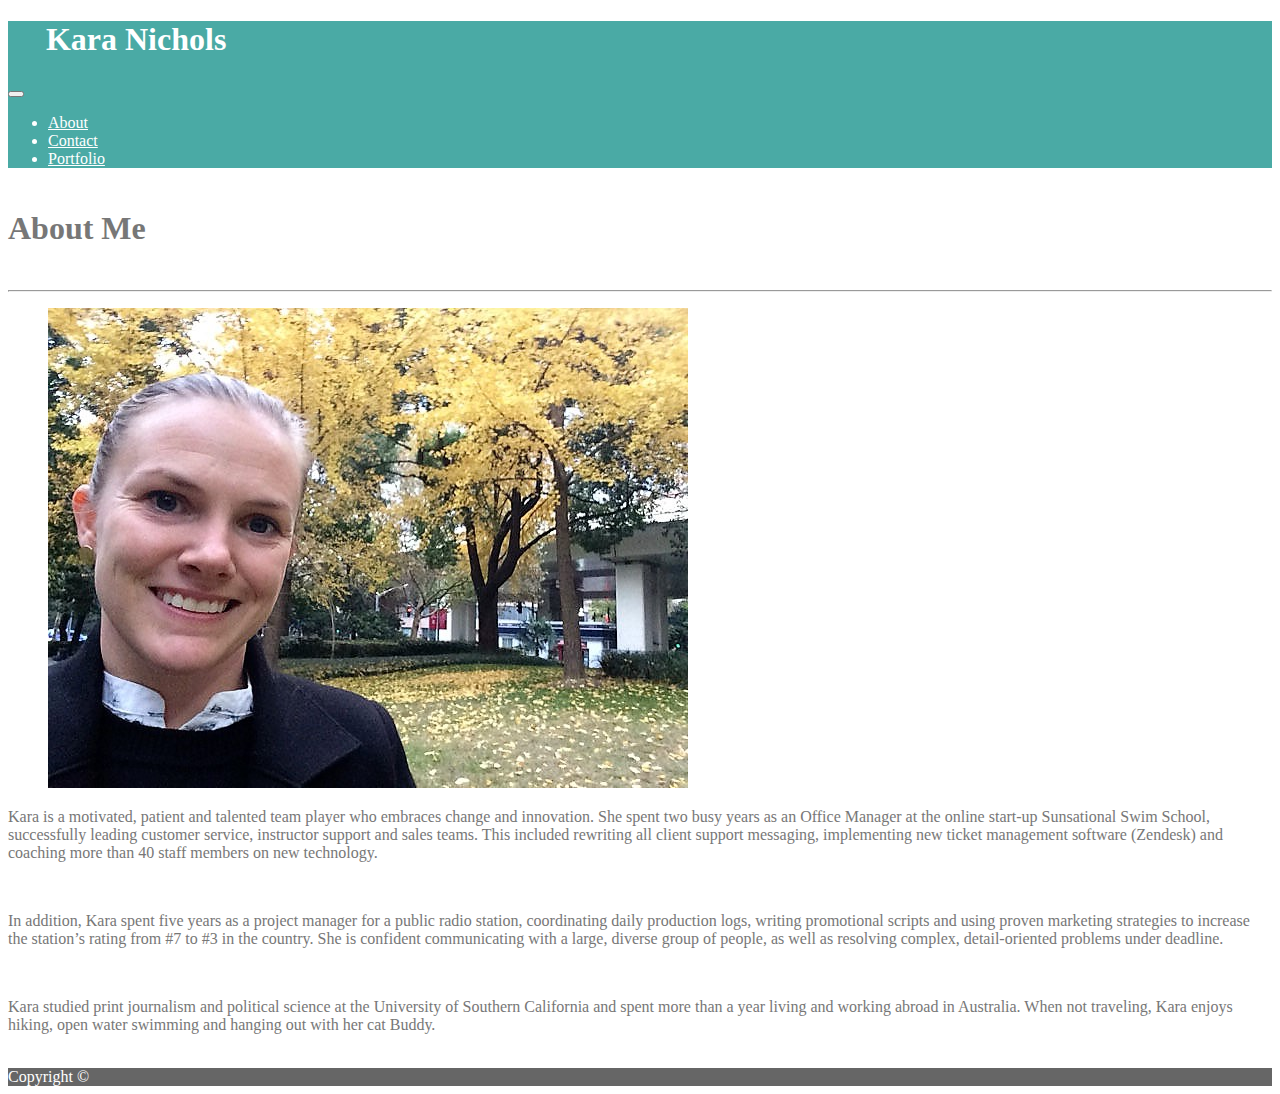
<file: index.html>
<!DOCTYPE html>
<html lang="en">
   <head>
       <meta charset="utf-8" />
       <meta http-equiv="X-UA-Compatible" content="IE=edge">
       <title>Kara Nichols</title>
       <meta name="viewport" content="width=device-width, initial-scale=1">
       <link rel="stylesheet" href="https://stackpath.bootstrapcdn.com/bootstrap/4.1.3/css/bootstrap.min.css" integrity="sha384-MCw98/SFnGE8fJT3GXwEOngsV7Zt27NXFoaoApmYm81iuXoPkFOJwJ8ERdknLPMO" crossorigin="anonymous">
       <link rel="stylesheet" type="text/css" media="screen" href="assets/style.css"/>
    </head>

<body>

  <div class="container-fluid">
    <header>

        <nav class="navbar navbar-expand-lg row">
            <div class="col-9">
            <h1 class="navbar-brand" href="#">Kara Nichols</h1>
            </div>
            <button class="navbar-toggler" type="button" data-toggle="collapse" data-target="#navbarTogglerDemo02" aria-controls="navbarTogglerDemo02" aria-expanded="false" aria-label="Toggle navigation">
              <span class="navbar-toggler-icon rounded"></span>
            </button>
          
            <div class="collapse navbar-collapse col-3" id="navbarTogglerDemo02">
              <ul class="navbar-nav mr-auto mt-2 mt-lg-0">
                <li class="nav-item">
                  <a class="nav-link" href="index.html">About</a>
                </li>
                <li class="nav-item">
                  <a class="nav-link" href="contact.html">Contact</a>
                </li>
                <li class="nav-item">
                  <a class="nav-link" href="portfolio.html">Portfolio</a>
                </li>
              </ul>
            </div>
          
          </nav>

   </header>
  
   <div class="wrapper mt-2">

        <section class="AboutMe">

            <h4 class="title display-4 text-center">About Me</h4>

            <hr/>

        <div class="row">
       
            <div class="col-12 col-lg-5">

            <figure>
                <img src="assets/KaraNicholsPhoto2017.jpg" class="img-fluid rounded mx-auto d-block" style="max-width: 100%; height: auto;" alt="Responsive image">
            </figure>

            </div>

            <div class="col-12 col-lg-7">

                <p class="mb-0">Kara is a motivated, patient and talented team player who embraces change and innovation. She spent two busy years as an Office Manager at the online start-up Sunsational Swim School, successfully leading customer service, instructor support and sales teams. This included rewriting all client support messaging, implementing new ticket management software (Zendesk) and coaching more than 40 staff members on new technology. </p><br>
                <p class="mb-0">In addition, Kara spent five years as a project manager for a public radio station, coordinating daily production logs, writing promotional scripts and using proven marketing strategies to increase the station’s rating from #7 to #3 in the country. She is confident communicating with a large, diverse group of people, as well as resolving complex, detail-oriented problems under deadline.</p><br>
                <p class="mb-0">Kara studied print journalism and political science at the University of Southern California and spent more than a year living and working abroad in Australia. When not traveling, Kara enjoys hiking, open water swimming and hanging out with her cat Buddy.</p><br>
            
            </div>

        </div>

   </section>

   </div>

   </div>

   <nav class="navbar">
    <a class="navbar mx-auto small">Copyright ©</a>
  </nav>

  <script src="https://code.jquery.com/jquery-3.3.1.slim.min.js" integrity="sha384-q8i/X+965DzO0rT7abK41JStQIAqVgRVzpbzo5smXKp4YfRvH+8abtTE1Pi6jizo" crossorigin="anonymous"></script>
  <script src="https://cdnjs.cloudflare.com/ajax/libs/popper.js/1.14.3/umd/popper.min.js" integrity="sha384-ZMP7rVo3mIykV+2+9J3UJ46jBk0WLaUAdn689aCwoqbBJiSnjAK/l8WvCWPIPm49" crossorigin="anonymous"></script>
  <script src="https://stackpath.bootstrapcdn.com/bootstrap/4.1.3/js/bootstrap.min.js" integrity="sha384-ChfqqxuZUCnJSK3+MXmPNIyE6ZbWh2IMqE241rYiqJxyMiZ6OW/JmZQ5stwEULTy" crossorigin="anonymous"></script>

</body>
</html>
</file>
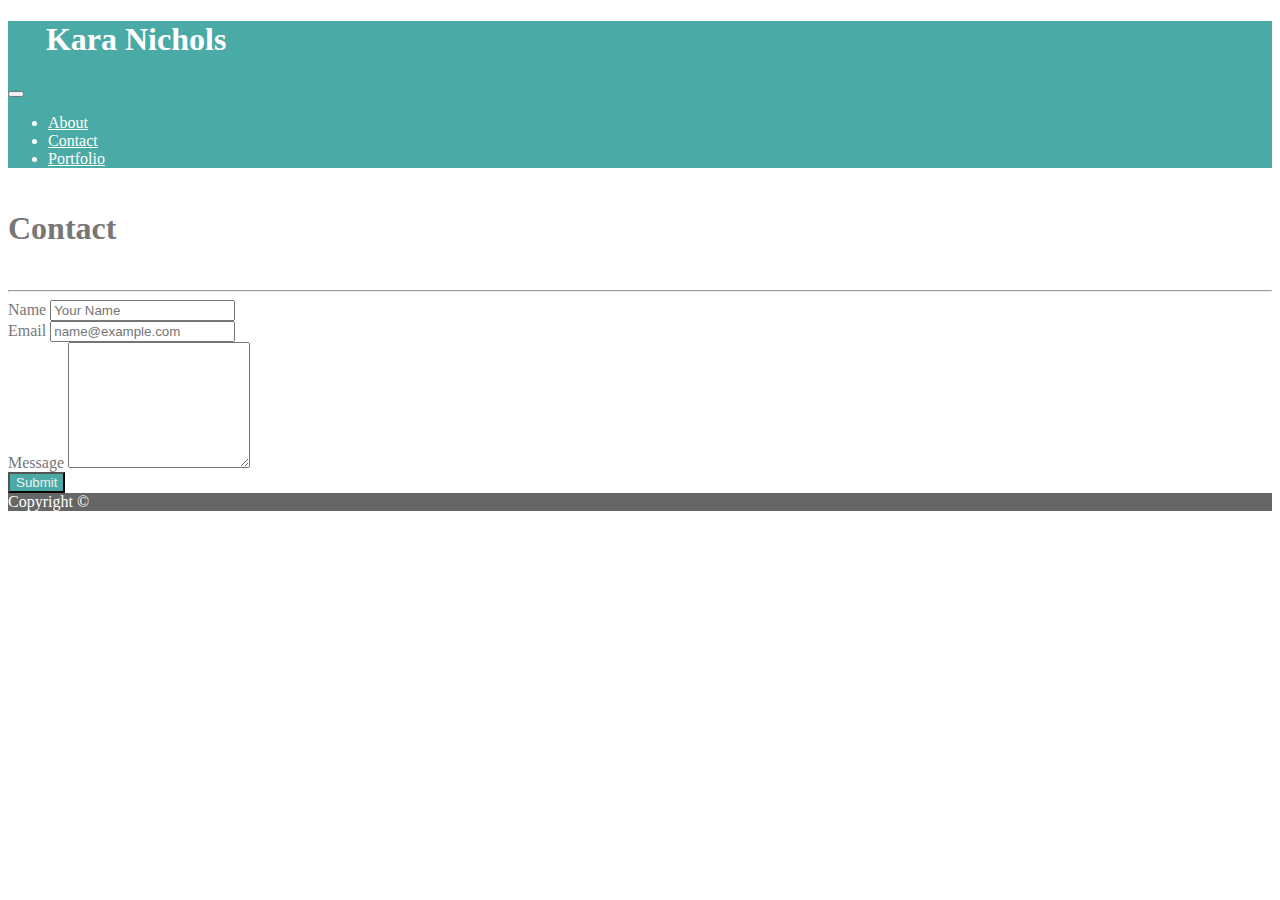
<file: contact.html>
<!DOCTYPE html>
<html lang="en">
   <head>
       <meta charset="utf-8" />
       <meta http-equiv="X-UA-Compatible" content="IE=edge">
       <title>Kara Nichols</title>
       <meta name="viewport" content="width=device-width, initial-scale=1">
       <link rel="stylesheet" href="https://stackpath.bootstrapcdn.com/bootstrap/4.1.3/css/bootstrap.min.css" integrity="sha384-MCw98/SFnGE8fJT3GXwEOngsV7Zt27NXFoaoApmYm81iuXoPkFOJwJ8ERdknLPMO" crossorigin="anonymous">
       <link rel="stylesheet" type="text/css" media="screen" href="assets/style.css"/>
    </head>

<body>

    <div class="container-fluid">

        <header> 

        <nav class="navbar navbar-expand-lg row">
            <div class="col-9">
            <h1 class="navbar-brand" href="#">Kara Nichols</h1>
            </div>
            <button class="navbar-toggler" type="button" data-toggle="collapse" data-target="#navbarTogglerDemo02" aria-controls="navbarTogglerDemo02" aria-expanded="false" aria-label="Toggle navigation">
              <span class="navbar-toggler-icon"></span>
            </button>
          
            <div class="collapse navbar-collapse col-3" id="navbarTogglerDemo02">
              <ul class="navbar-nav mr-auto mt-2 mt-lg-0">
                <li class="nav-item">
                  <a class="nav-link" href="index.html">About</a>
                </li>
                <li class="nav-item">
                  <a class="nav-link" href="contact.html">Contact</a>
                </li>
                <li class="nav-item">
                  <a class="nav-link" href="portfolio.html">Portfolio</a>
                </li>
              </ul>
            </div>
          
        </nav>

        </header>
  
   <div class="wrapper mt-2">

   <main class="contactform">
      
       <section>
      
           <h4 class="title display-4 text-center">Contact</h4>

           <hr/>

           <form>

                <div class="form-group">
                <div class="col-12 col-md-4">
                    <label for="exampleFormControlInput1">Name</label>
                        <input type="text" class="form-control" id="exampleFormControlInput1" placeholder="Your Name">
                </div>
                </div>

                <div class="form-group">
                <div class="col-12 col-md-4">
                    <label for="exampleFormControlInput1">Email</label>
                        <input type="email" class="form-control" id="exampleFormControlInput1" placeholder="name@example.com">
                </div>
                </div>
              
                <div class="form-group">
                <div class="col-12 col-md-8">
                    <label for="exampleFormControlTextarea1">Message</label>
                        <textarea class="form-control" id="exampleFormControlTextarea1" rows="8"></textarea>
                </div>
                </div>

                <div class="form-group">
                <div class="col-12">
                    <button type="button" class="btn">Submit</button>
                </div>
                </div>

           </form>

       </section>
               
   </main>

   </div>

   </div>

    <nav class="navbar">
        <a class="navbar mx-auto small">Copyright ©</a>
    </nav>

  <script src="https://code.jquery.com/jquery-3.3.1.slim.min.js" integrity="sha384-q8i/X+965DzO0rT7abK41JStQIAqVgRVzpbzo5smXKp4YfRvH+8abtTE1Pi6jizo" crossorigin="anonymous"></script>
  <script src="https://cdnjs.cloudflare.com/ajax/libs/popper.js/1.14.3/umd/popper.min.js" integrity="sha384-ZMP7rVo3mIykV+2+9J3UJ46jBk0WLaUAdn689aCwoqbBJiSnjAK/l8WvCWPIPm49" crossorigin="anonymous"></script>
  <script src="https://stackpath.bootstrapcdn.com/bootstrap/4.1.3/js/bootstrap.min.js" integrity="sha384-ChfqqxuZUCnJSK3+MXmPNIyE6ZbWh2IMqE241rYiqJxyMiZ6OW/JmZQ5stwEULTy" crossorigin="anonymous"></script>
  
</body>
</html>
</file>
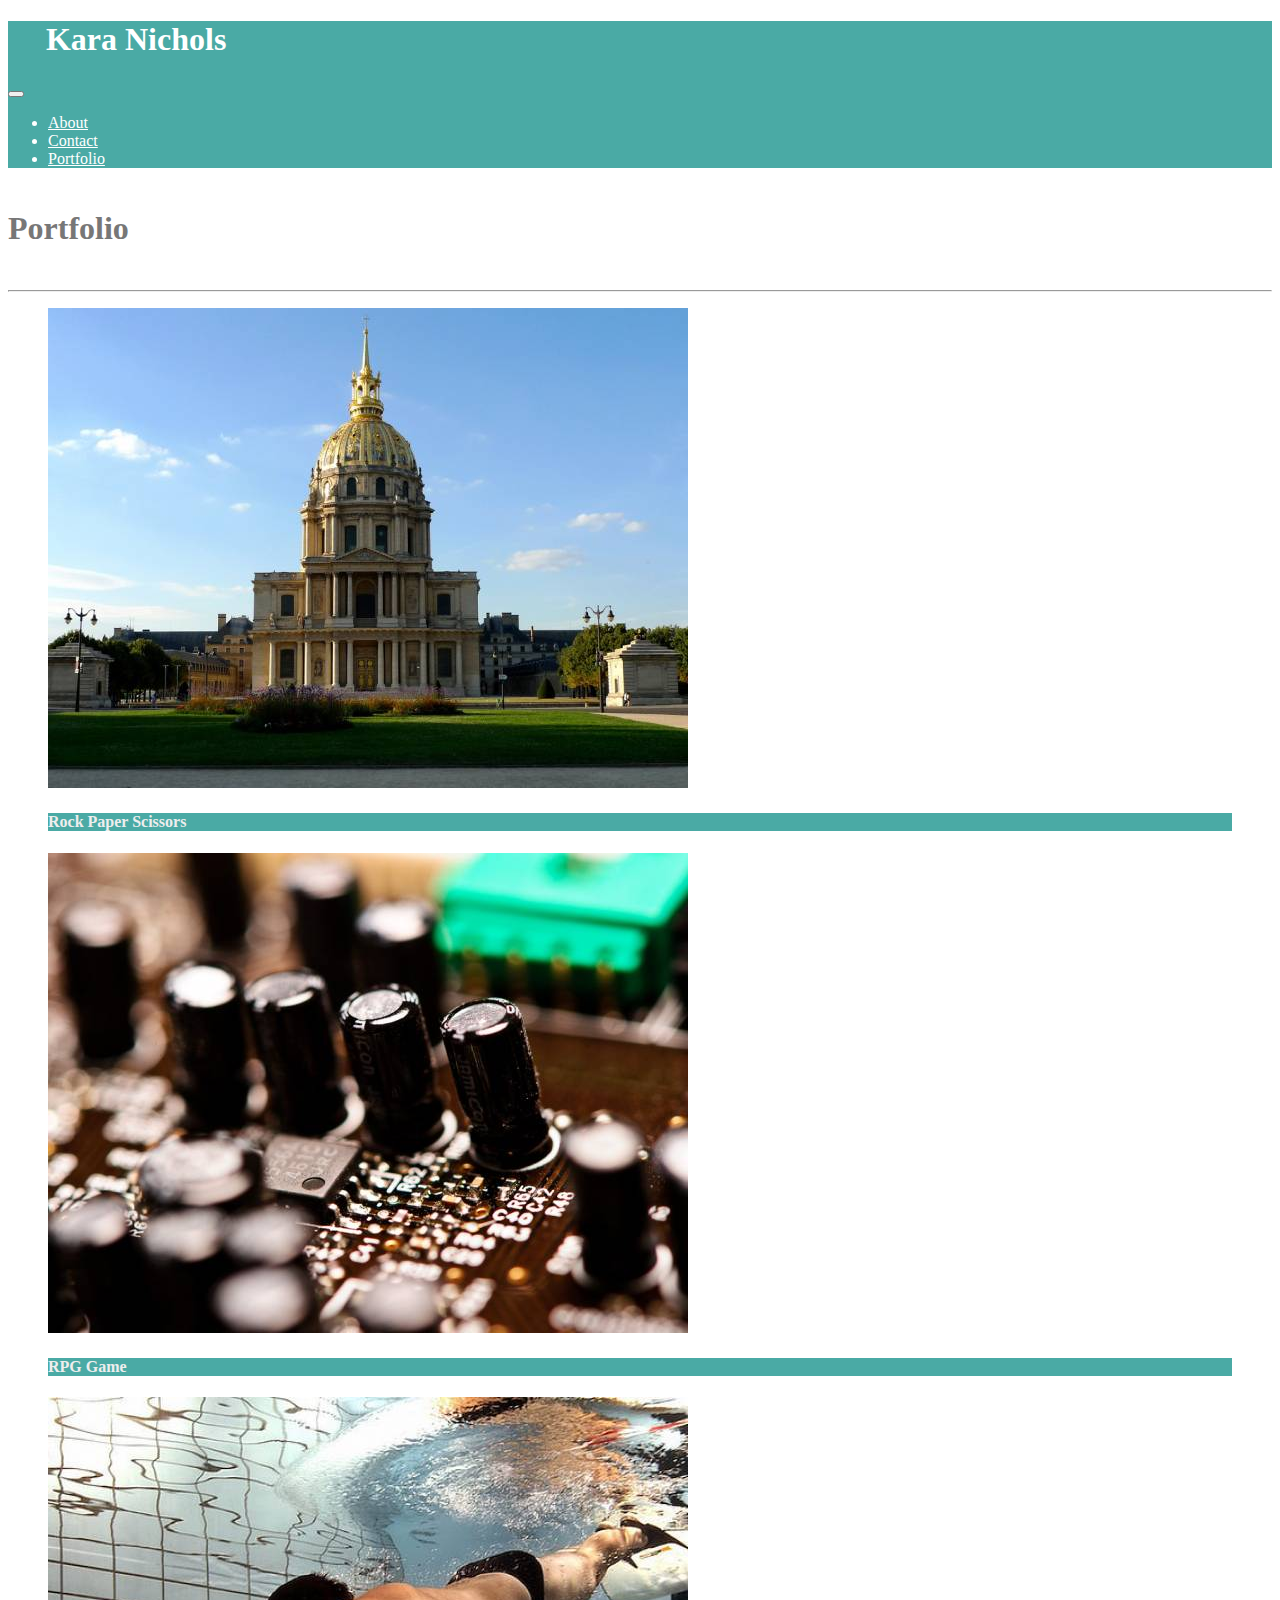
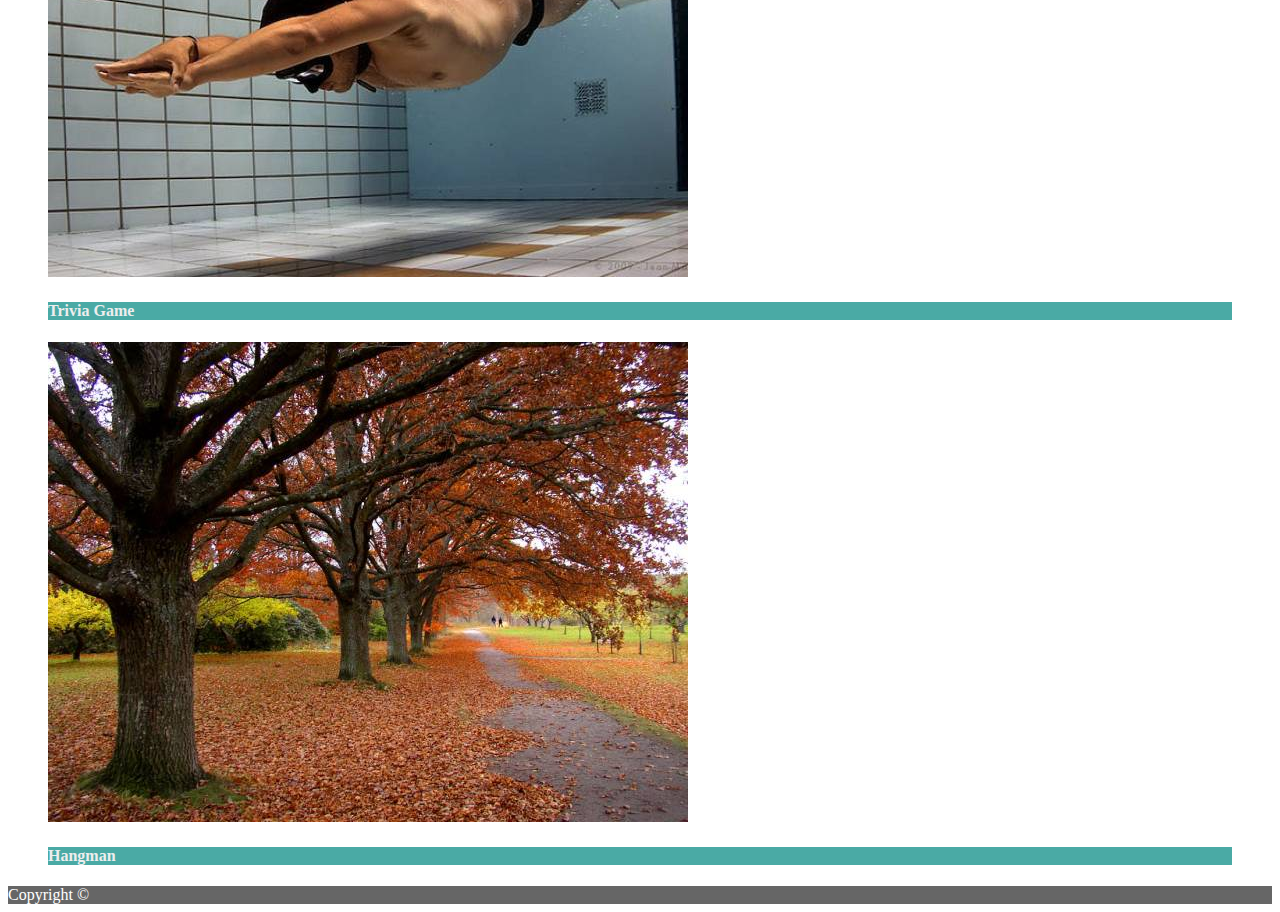
<file: portfolio.html>
<!DOCTYPE html>
<html lang="en">
   <head>
       <meta charset="utf-8" />
       <meta http-equiv="X-UA-Compatible" content="IE=edge">
       <title>Kara Nichols</title>
       <meta name="viewport" content="width=device-width, initial-scale=1">
       <link rel="stylesheet" href="https://stackpath.bootstrapcdn.com/bootstrap/4.1.3/css/bootstrap.min.css" integrity="sha384-MCw98/SFnGE8fJT3GXwEOngsV7Zt27NXFoaoApmYm81iuXoPkFOJwJ8ERdknLPMO" crossorigin="anonymous">
       <link rel="stylesheet" type="text/css" media="screen" href="assets/style.css"/>
    </head>
  
<body>

    <div class="container-fluid">
        
        <header>
            
            <nav class="navbar navbar-expand-lg row">
                        
                <div class="col-9">
                    <h1 class="navbar-brand" href="#">Kara Nichols</h1>
                </div>
                
                <button class="navbar-toggler" type="button" data-toggle="collapse" data-target="#navbarTogglerDemo02" aria-controls="navbarTogglerDemo02" aria-expanded="false" aria-label="Toggle navigation">
                    <span class="navbar-toggler-icon"></span>
                </button>
                      
                <div class="collapse navbar-collapse col-3" id="navbarTogglerDemo02">
                    <ul class="navbar-nav mr-auto mt-2 mt-lg-0">
                        <li class="nav-item">
                            <a class="nav-link" href="index.html">About</a>
                        </li>
                        
                        <li class="nav-item">
                            <a class="nav-link" href="contact.html">Contact</a>
                        </li>

                        <li class="nav-item">
                            <a class="nav-link" href="portfolio.html">Portfolio</a>
                        </li>
                    </ul>

                </div>
                      
            </nav>
            
        </header>

   <div class="wrapper mt-2">
          
       <section class="portfolio">
                  
           <h4 class="title display-4 text-center">Portfolio</h4>

           <hr/>

           <div class="row">
          
                <div class="col-12 col-lg-6"> 
                    <figure class="Image1">
                        <img src="assets/GenericImage1.jpg" class="img-fluid rounded mx-auto d-block" style="max-width: 100%; height: auto;" alt="Responsive image">
                            <figcaption class="h-75 position-relative mx-auto"><h4 class="text-center font-weight-light">Rock Paper Scissors</h4></figcaption>
                    </figure>
                </div>
          
               <div class="col-12 col-lg-6"> 
                    <figure class="Image2">
                        <img src="assets/GenericImage2.jpg" class="img-fluid rounded mx-auto d-block" style="max-width: 100%; height: auto;" alt="Responsive image">
                            <figcaption class="h-75 position-relative mx-auto"><h4 class="text-center font-weight-light">RPG Game</h4></figcaption>
                    </figure>

                </div>
            </div>
           
        <div class="w-100"></div>

           <div class="row">

                <div class="col-12 col-lg-6">
                    <figure class="Image3">
                        <img src="assets/GenericImage3.jpg" class="img-fluid rounded mx-auto d-block" style="max-width: 100%; height: auto;" alt="Responsive image">
                            <figcaption class="h-75 mx-auto position-relative"><h4 class="text-center font-weight-light">Trivia Game</h4></figcaption>
                    </figure>
                </div>
          
                <div class="col-12 col-lg-6">
                    <figure class="Image4">
                        <img src="assets/GenericImage4.jpg" class="img-fluid rounded mx-auto d-block" style="max-width: 100%; height: auto;" alt="Responsive image">
                            <figcaption class="h-75 position-relative mx-auto"><h4 class="text-center font-weight-light">Hangman</h4></figcaption>
                    </figure>
                </div>
            
            </div>
          
           </div>

            </div>
          
        </section>

   </div>

   </div>

    <nav class="navbar">
        <a class="navbar mx-auto small">Copyright ©</a>
    </nav>

  <script src="https://code.jquery.com/jquery-3.3.1.slim.min.js" integrity="sha384-q8i/X+965DzO0rT7abK41JStQIAqVgRVzpbzo5smXKp4YfRvH+8abtTE1Pi6jizo" crossorigin="anonymous"></script>
  <script src="https://cdnjs.cloudflare.com/ajax/libs/popper.js/1.14.3/umd/popper.min.js" integrity="sha384-ZMP7rVo3mIykV+2+9J3UJ46jBk0WLaUAdn689aCwoqbBJiSnjAK/l8WvCWPIPm49" crossorigin="anonymous"></script>
  <script src="https://stackpath.bootstrapcdn.com/bootstrap/4.1.3/js/bootstrap.min.js" integrity="sha384-ChfqqxuZUCnJSK3+MXmPNIyE6ZbWh2IMqE241rYiqJxyMiZ6OW/JmZQ5stwEULTy" crossorigin="anonymous"></script>
  
</body>
</html>
</file>
<file: assets/style.css>
body {
   color: #777777;
   background-color: #ffffff;
}

.navbar {
    background-color: #666666;
    color: #ffffff;
}

.navbar-expand-lg {
    background-color: #4aaaa5;
    padding-bottom: 3% #cccccc;
}

.navbar-brand {
    color: #ffffff;
    font-size: 2em;
    height: auto;
    padding: 0% 3%;
}

.navbar-toggler-icon {
    background-color: #666666;
}

.nav-link {
    color: #ffffff;
}

.nav-link:hover {
    color: #bbbbbb;
}

.nav-link:active {
    color: #eeeeee;
}

.display-4 {
    font-size: 2em;
}

.btn {
    background-color: #4aaaa5;
    color: #eeeeee;
    font-weight: 500;
}

.btn:active {
    background-color: #666666;
}

.h-75 {
    background-color: #4aaaa5;
    color: #eeeeee; 
}

.Image1:hover {
    opacity: .8;
}

.Image2:hover {
    opacity: .8;
}

.Image3:hover {
    opacity: .8;
}

.Image4:hover {
    opacity: .8;
}
</file>
